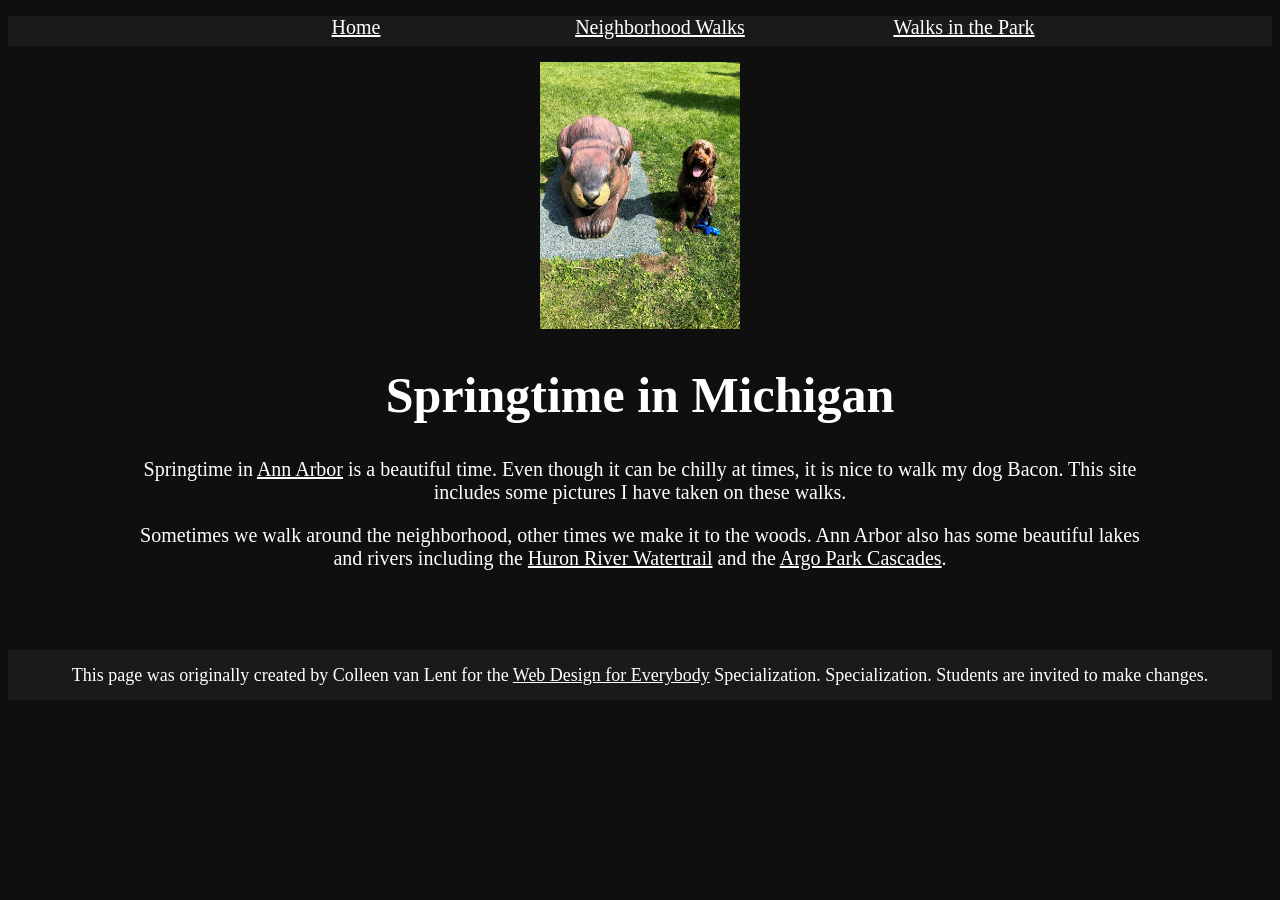
<file: index.html>
<!DOCTYPE html>
<html lang="en">

<head>
  <meta charset="utf-8">
  <meta name="viewport" content="width=device-width">
  <title>Springtime In Michigan</title>
  <!-- You will need to link to the CSS file -->
  <link rel="stylesheet" href="css/style.css">
</head>

<body>
  <header>
    <nav>
      <ul>
        <li><a href="index.html">Home</a></li>
        <li><a href="neighborhood.html">Neighborhood Walks</a></li>
        <li><a href="parks.html">Walks in the Park</a></li>
      </ul>
    </nav>
    <img src="images/BaconGallupPark.webp" width="200" alt="Brown Labradoodle sitting next to a statue.">
    <h1>Springtime in Michigan</h1>
  </header>
  <main>
    <p>Springtime in <a href="https://www.michigan.org/city/ann-arbor">Ann Arbor</a> is a beautiful time. Even though
      it can be chilly at times, it is nice to walk my dog Bacon. This site includes some pictures I have taken on
      these walks. </p>

    <p>Sometimes we walk around the neighborhood, other times we make it to the woods. Ann Arbor also has some
      beautiful lakes and rivers including the <a
        href="https://www.annarbor.org/things-to-do/recreation-outdoors/huron-river/">Huron River Watertrail</a> and
      the <a href="https://www.a2gov.org/departments/Parks-Recreation/parks-places/argo/pages/default.aspx">Argo Park
        Cascades</a>.</p>

  </main>
  <footer>
    <p>This page was originally created by Colleen van Lent for the <a
        href="https://www.coursera.org/specializations/web-design"> Web Design for Everybody</a> Specialization.
      Specialization. Students are invited to make changes.</p>
  </footer>

</body>

</html>
</file>
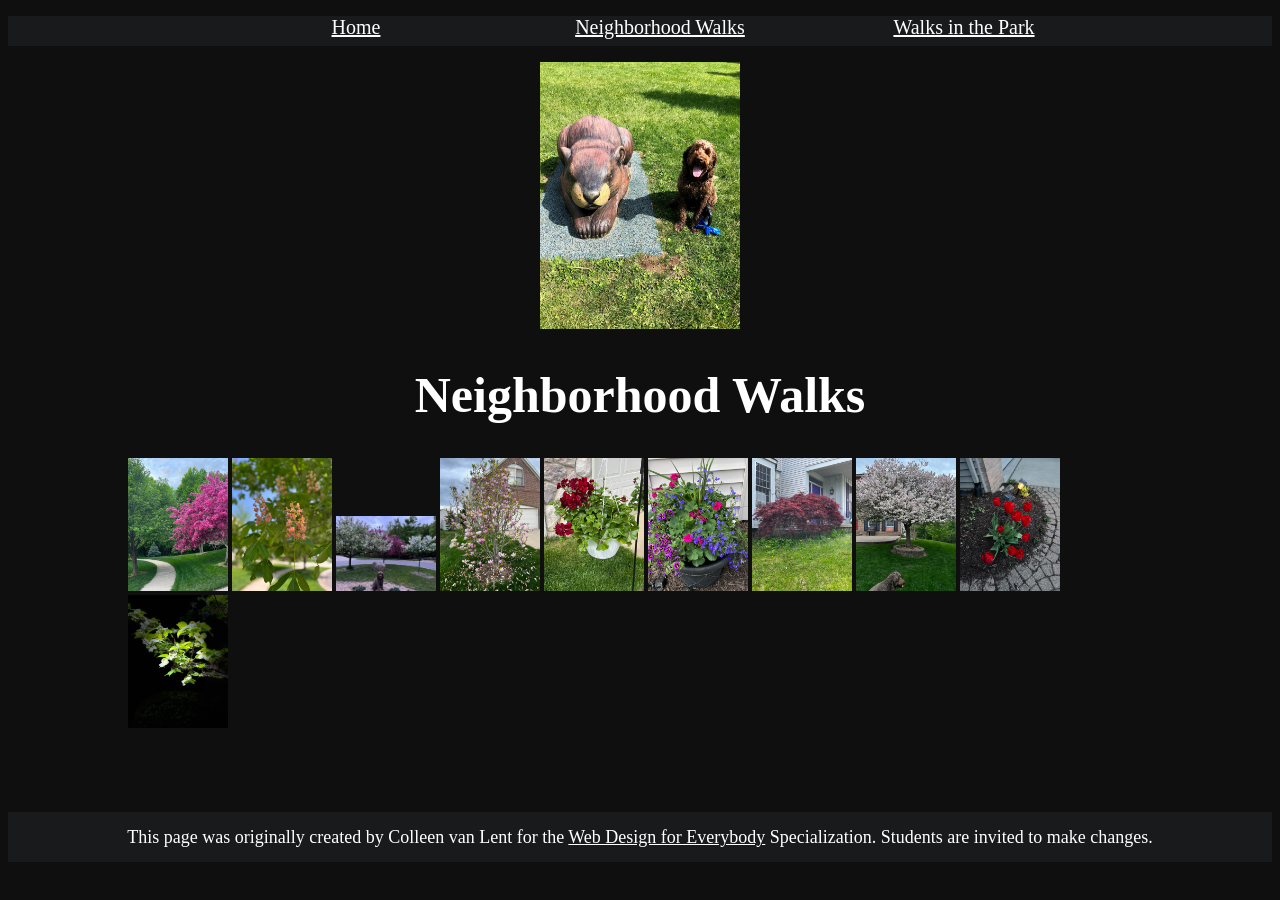
<file: neighborhood.html>
<!DOCTYPE html>
<html lang="en">

<head>
  <meta charset="utf-8">
  <meta name="viewport" content="width=device-width">
  <title>Neighborhood Walk</title>
  <!-- You will need to link to the CSS file -->
   <link rel="stylesheet" href="css/style.css">
</head>

<body>
  <header>
    <nav>
      <ul>
        <li><a href="index.html">Home</a></li>
        <li><a href="neighborhood.html">Neighborhood Walks</a></li>
        <li><a href="parks.html">Walks in the Park</a></li>
      </ul>
    </nav>
    <img src="images/BaconGallupPark.webp" width="200" alt="Brown Labradoodle sitting next to a statue.">
    <h1>Neighborhood Walks</h1>
  </header>
  <main>
    <div>
      <img src="images/bend_in_the_road.webp"
        alt="a purple tree stands in contrast to the green leaved trees along a bend in the road" width="100">
      <img src="images/pink_blossoms.webp" alt="small pink blossoms on an otherwise green leaved tree" width="100">
      <img src="images/blooming_trees.webp" alt="brown labradoodle sitting in front of white and purple blooming  trees"
        width="100">
      <img src="images/falling_petals.webp" alt="a purple tulip tree that is beginning to shed its petals" width="100">
      <img src="images/hanging_plants.webp" alt="red and green plants in a decorative hanging basket" width="100">
      <img src="images/potted_plants.webp" alt="a decorative planter with a variety of brightly colored plants "
        width="100">
      <img src="images/red_maple.webp" alt="a small Japanese maple tree in front of a putple door" width="100">
      <img src="images/tree_with_white_blooms.webp"
        alt="brown labradoodle sitting in front of tree blooming with white petals" width="100">
      <img src="images/tulips.webp" alt="bright red tulips in front of a garden light" width="100">
      <img src="images/white_buds_on_tree.webp" alt="artsy shot of white blooms on a green tree with a dark background"
        width="100">
    </div>
  </main>
  <footer>
    <p>This page was originally created by Colleen van Lent for the <a
        href="https://www.coursera.org/specializations/web-design"> Web Design for Everybody</a> Specialization.
      Students are invited to make changes.</p>
  </footer>

</body>

</html>
</file>
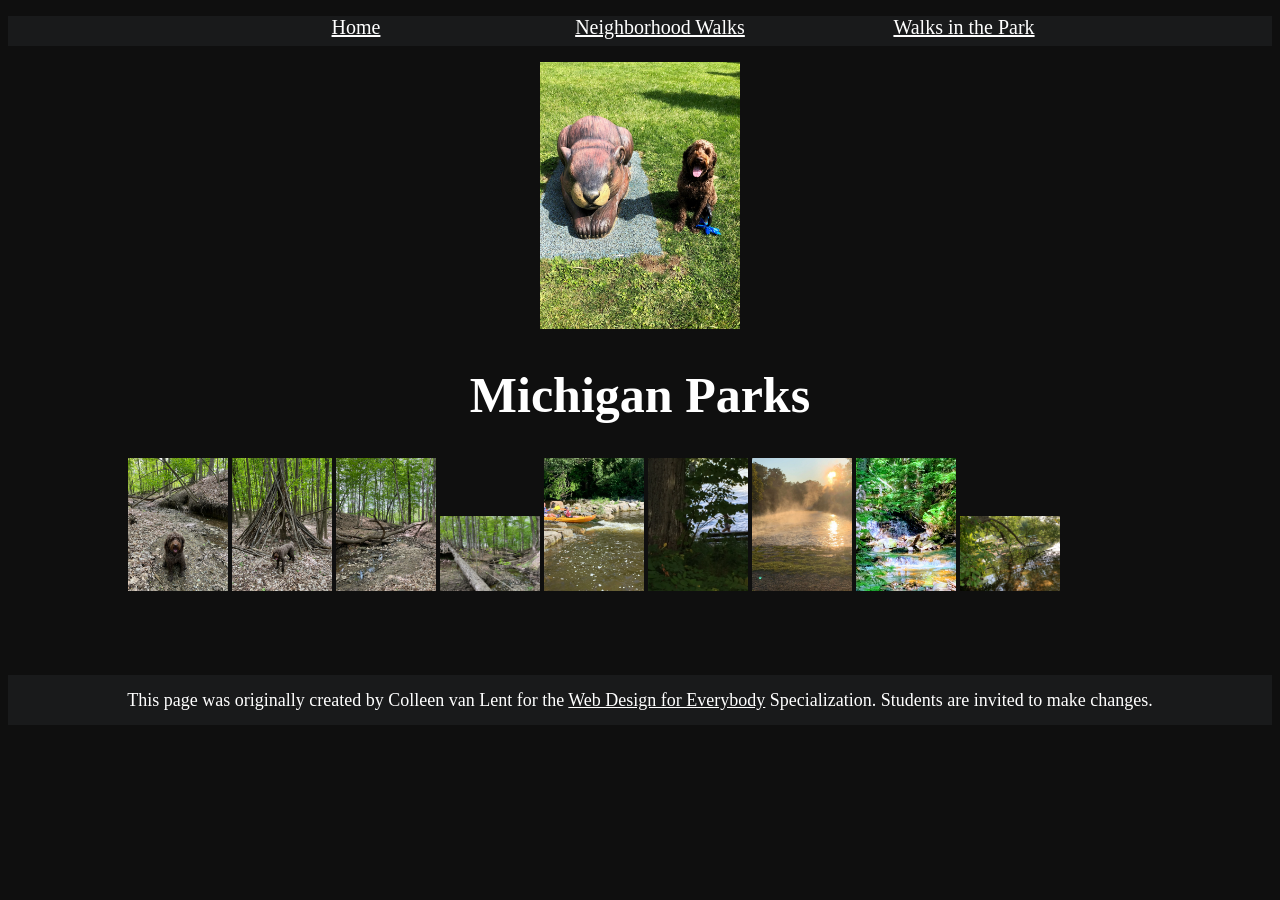
<file: parks.html>
<!DOCTYPE html>
<html lang="en">

<head>
  <meta charset="utf-8">
  <meta name="viewport" content="width=device-width">
  <title>Neighborhood Walk</title>
  <!-- You will need to link to the CSS file -->
   <link rel="stylesheet" href="css/style.css">
</head>

<body>
  <header>
    <nav>
      <ul>
        <li><a href="index.html">Home</a></li>
        <li><a href="neighborhood.html">Neighborhood Walks</a></li>
        <li><a href="parks.html">Walks in the Park</a></li>
      </ul>
    </nav>
    <img src="images/BaconGallupPark.webp" width="200" alt="Brown Labradoodle sitting next to a statue.">
    <h1>Michigan Parks</h1>

  </header>
  <main>
    <div>
      <img src="images/bacon_in_the_woods.webp" alt="brown labradoodle sitting near a stream in a wooded setting"
        width="100">
      <img src="images/bacon_near_the_fort.webp"
        alt="brown labradoodle posing in front of a makeshift fort made of branches" width="100">
      <img src="images/downed_tree.webp" alt="a downed tree crossign a stream" width="100">
      <img src="images/fort_in_woods.webp" alt="a small fort made of branches" width="100">
      <img src="images/huron_river_cascades.webp" alt=" two people on a kayak approaching some small rapids" width="100">
      <img src="images/lake_view.webp" alt="a glimpse of a child running along a lake obscured by branches" width="100">
      <img src="images/mist_over_huron_river.webp" alt="the mist rising over a river in the morning" width="100">
      <img src="images/munising.webp" alt="small waterfall" width="100">
      <img src="images/reflected_tree.webp" alt="reflection of a lake and trees" width="100">

    </div>

  </main>
  <footer>
    <p>This page was originally created by Colleen van Lent for the <a
        href="https://www.coursera.org/specializations/web-design"> Web Design for Everybody</a> Specialization.
      Students are invited to make changes.</p>
  </footer>

</body>

</html>
</file>
<file: css/style.css>
body{
  background-color: #0f0f0f;
}
header{
  text-align: center;
}
nav{
  background-color: #191a1b;
}
li{
  display: inline-block;
  margin: 0px 50px;
  font-size: 20px;
  width: 200px;
  height: 30px;
}
h1{
  color: #ffffff;
  font-size: 50px;
  font-family:'Times New Roman', Times, serif;
}
main{
  margin-left: 120px;
  margin-right: 120px;
  margin-bottom: 80px;
}
p{
  
  color: #ffffff;
  font-size: 20px;
  font-family:'Times New Roman', Times, serif;
  text-align: center;
}
a{
  color: #ffffff;
}
footer{
  background-color: #191a1b;
  height: 50px;
  p{ 
    color: #ffffff;
    font-size: 18px;
    font-family:'Times New Roman', Times, serif;
    text-align: center;
    padding-top: 15px;
  }
}
</file>
